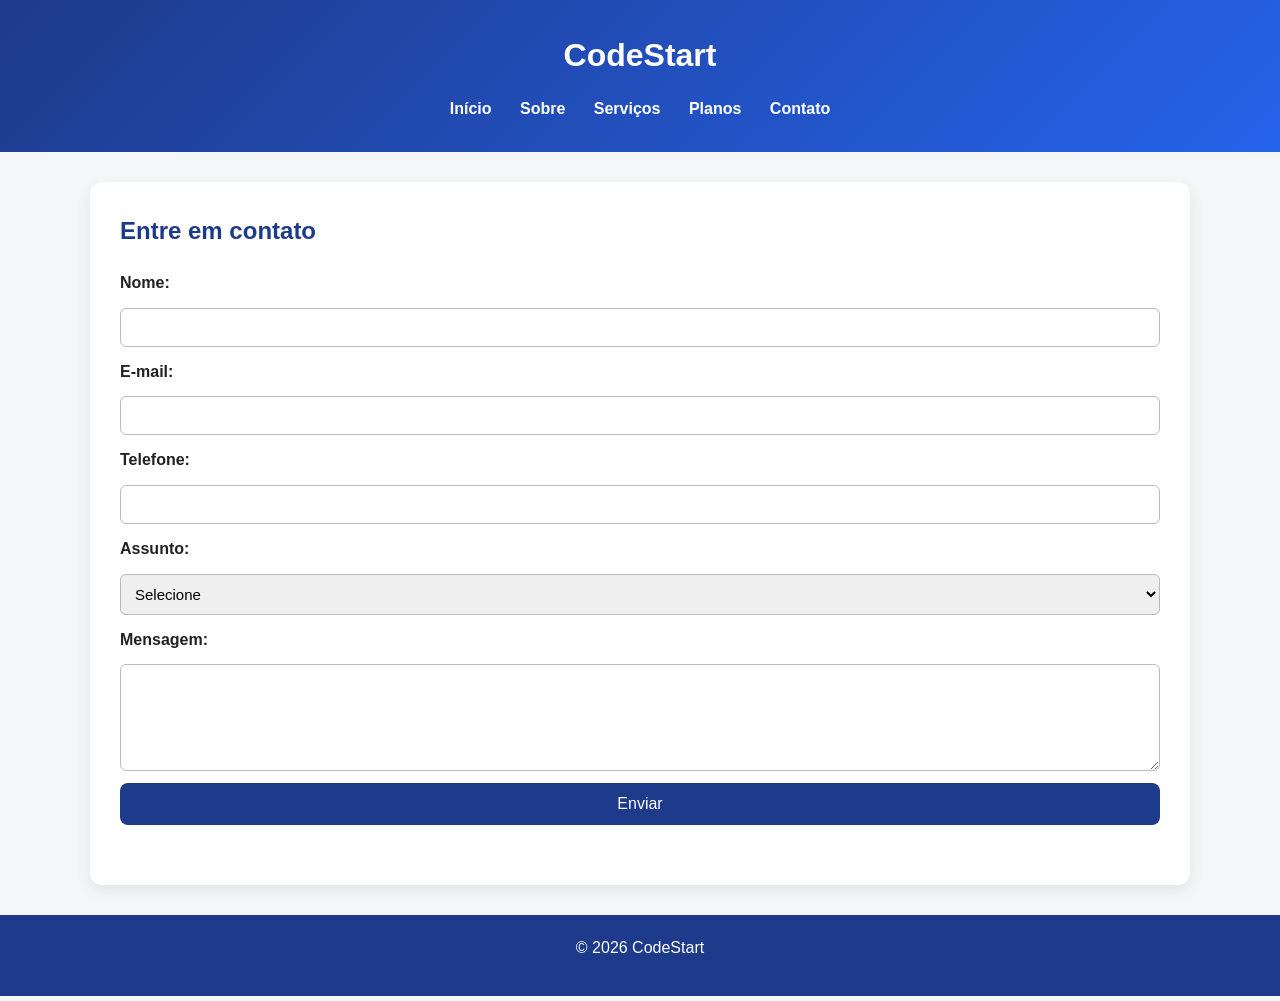
<file: contato.html>
<!DOCTYPE html>
<html lang="pt-br">
<head>
    <meta charset="UTF-8">
    <title>Contato</title>
    <link rel="stylesheet" href="style.css">
</head>

<body>

<header>
    <h1>CodeStart</h1>

    <nav>
        <a href="index.html">Início</a>
        <a href="sobre.html">Sobre</a>
        <a href="servicos.html">Serviços</a>
        <a href="planos.html">Planos</a>
        <a href="contato.html">Contato</a>
    </nav>
</header>

<main>
    <section>
        <h2>Entre em contato</h2>

        <form>
            <label for="nome">Nome:</label>
            <input type="text" id="nome" required>

            <label for="email">E-mail:</label>
            <input type="email" id="email" required>

            <label for="telefone">Telefone:</label>
            <input type="tel" id="telefone">

            <label for="assunto">Assunto:</label>
            <select id="assunto">
                <option value="">Selecione</option>
                <option>Dúvida</option>
                <option>Inscrição</option>
                <option>Suporte</option>
            </select>

            <label for="mensagem">Mensagem:</label>
            <textarea id="mensagem" rows="5"></textarea>

            <button type="submit">Enviar</button>
        </form>
    </section>
</main>

<footer>
    <p>&copy; 2026 CodeStart</p>
</footer>

</body>
</html>
</file>
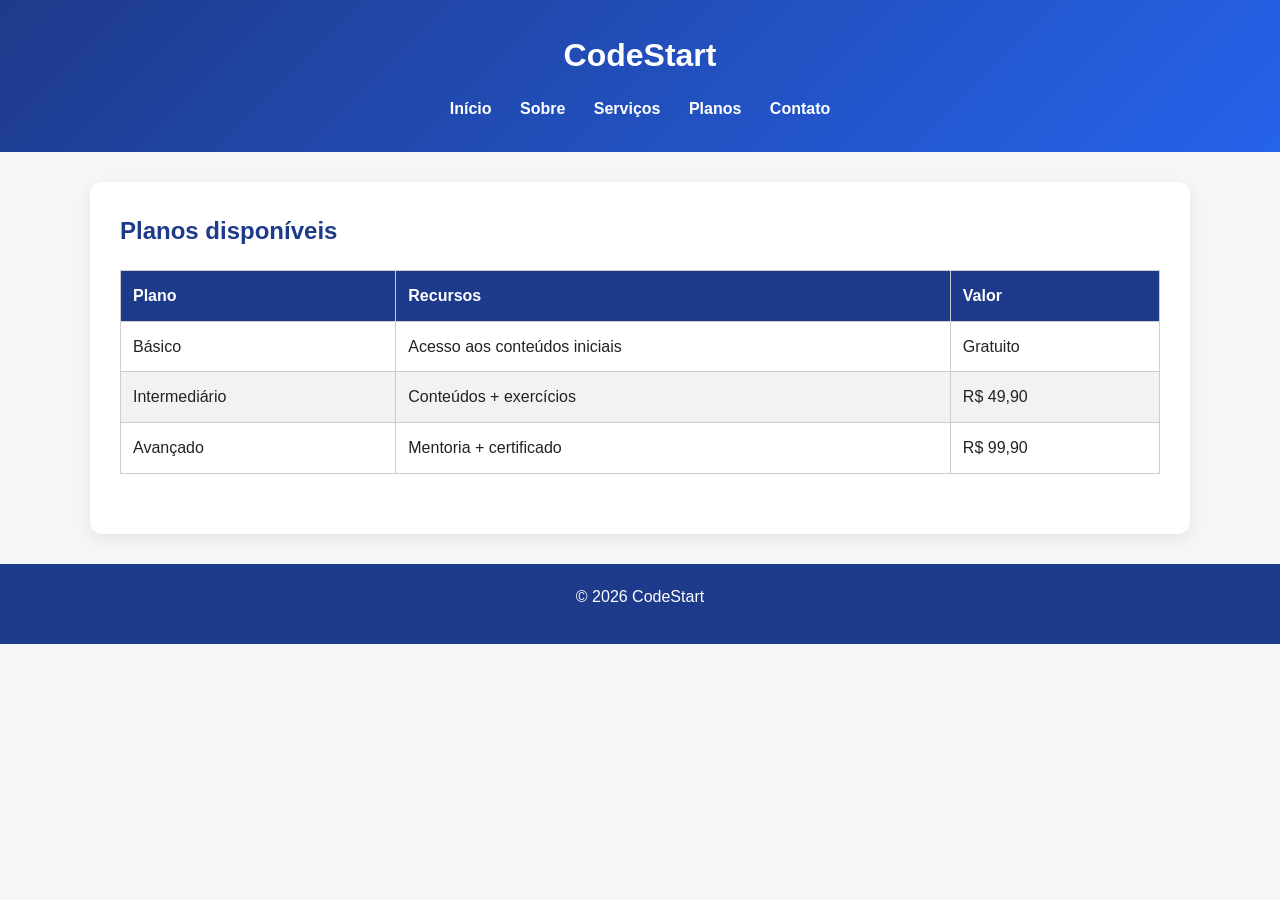
<file: planos.html>
<!DOCTYPE html>
<html lang="pt-br">
<head>
    <meta charset="UTF-8">
    <title>Planos</title>
    <link rel="stylesheet" href="style.css">
</head>

<body>

<header>
    <h1>CodeStart</h1>

    <nav>
        <a href="index.html">Início</a>
        <a href="sobre.html">Sobre</a>
        <a href="servicos.html">Serviços</a>
        <a href="planos.html">Planos</a>
        <a href="contato.html">Contato</a>
    </nav>
</header>

<main>
    <section>
        <h2>Planos disponíveis</h2>

        <table>
            <thead>
                <tr>
                    <th>Plano</th>
                    <th>Recursos</th>
                    <th>Valor</th>
                </tr>
            </thead>

            <tbody>
                <tr>
                    <td>Básico</td>
                    <td>Acesso aos conteúdos iniciais</td>
                    <td>Gratuito</td>
                </tr>

                <tr>
                    <td>Intermediário</td>
                    <td>Conteúdos + exercícios</td>
                    <td>R$ 49,90</td>
                </tr>

                <tr>
                    <td>Avançado</td>
                    <td>Mentoria + certificado</td>
                    <td>R$ 99,90</td>
                </tr>
            </tbody>
        </table>
    </section>
</main>

<footer>
    <p>&copy; 2026 CodeStart</p>
</footer>

</body>
</html>
</file>
<file: style.css>
* {
    margin: 0;
    padding: 0;
    box-sizing: border-box;
}


body {
    font-family: Arial, Helvetica, sans-serif;
    background-color: #f4f6f8;
    color: #222;
    line-height: 1.6;
}


header {
    background: linear-gradient(135deg, #1e3a8a, #2563eb);
    color: white;
    padding: 30px 20px;
    text-align: center;
}

header h1 {
    margin-bottom: 10px;
}

nav {
    margin-top: 15px;
}

nav a {
    color: white;
    text-decoration: none;
    margin: 0 12px;
    font-weight: bold;
    transition: 0.3s;
}

nav a:hover {
    color: #c7d2fe;
}


main {
    width: 90%;
    max-width: 1100px;
    margin: 30px auto;
    background: white;
    padding: 30px;
    border-radius: 12px;
    box-shadow: 0 5px 15px rgba(0,0,0,0.08);
}


h2 {
    color: #1e3a8a;
    margin-bottom: 20px;
}

h3 {
    margin-top: 10px;
    color: #333;
}


p {
    margin-bottom: 15px;
}


img {
    max-width: 100%;
    border-radius: 10px;
    display: block;
}


.banner {
    text-align: center;
}

.banner img {
    width: 100%;
    max-height: 400px;
    object-fit: cover;
    margin-bottom: 20px;
}

.botao {
    display: inline-block;
    background: #2563eb;
    color: white;
    padding: 12px 20px;
    border-radius: 8px;
    text-decoration: none;
    margin-top: 15px;
    transition: 0.3s;
}

.botao:hover {
    background: #1d4ed8;
}


section {
    margin-bottom: 30px;
}


ul, ol {
    margin-left: 25px;
    margin-bottom: 20px;
}


article {
    background: #f9fafb;
    padding: 15px;
    border-radius: 10px;
    margin-bottom: 20px;
    transition: 0.3s;
}

article:hover {
    transform: translateY(-5px);
    box-shadow: 0 5px 10px rgba(0,0,0,0.1);
}

article img {
    width: 300px;
    margin-bottom: 10px;
}


table {
    width: 100%;
    border-collapse: collapse;
    margin-top: 20px;
}

th {
    background: #1e3a8a;
    color: white;
}

th, td {
    border: 1px solid #ccc;
    padding: 12px;
    text-align: left;
}

tr:nth-child(even) {
    background: #f2f2f2;
}


form {
    display: flex;
    flex-direction: column;
    gap: 12px;
}

label {
    font-weight: bold;
}

input, select, textarea {
    padding: 10px;
    border: 1px solid #bbb;
    border-radius: 6px;
    font-size: 15px;
}

input:focus, textarea:focus, select:focus {
    outline: none;
    border-color: #2563eb;
}

/* BOTÃO FORM */
button {
    background: #1e3a8a;
    color: white;
    padding: 12px;
    border: none;
    border-radius: 8px;
    font-size: 16px;
    cursor: pointer;
    transition: 0.3s;
}

button:hover {
    background: #2563eb;
}


footer {
    text-align: center;
    background: #1e3a8a;
    color: white;
    padding: 20px;
    margin-top: 30px;
}


@media (max-width: 600px) {

    nav a {
        display: block;
        margin: 10px 0;
    }

    main {
        width: 95%;
        padding: 20px;
    }

    article img {
        width: 100%;
    }

    table {
        font-size: 14px;
    }
}
</file>
